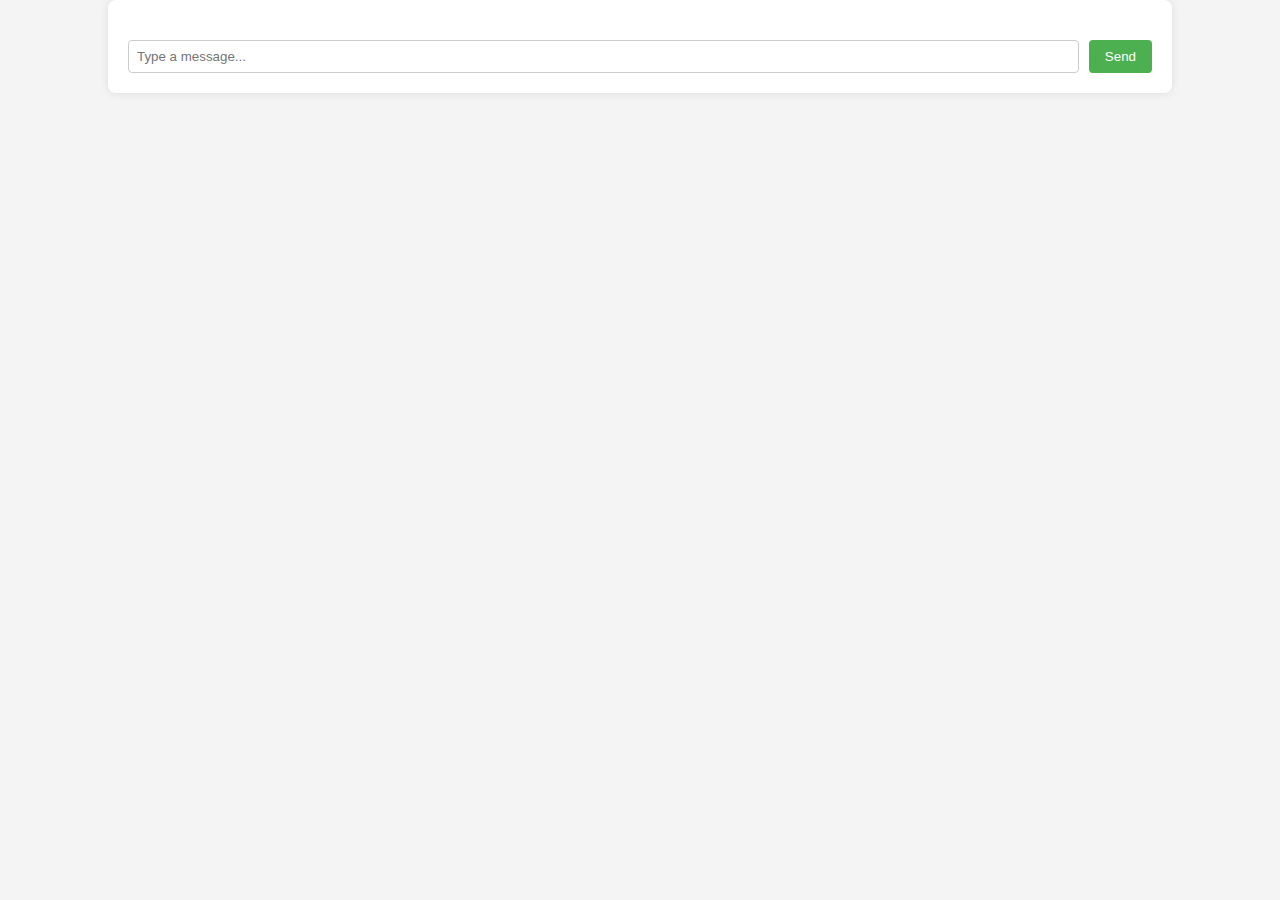
<file: chat.html>
<!DOCTYPE html>
<html>
<head>
    <title>Chat Interface</title>
    <style>
        /* Basic styling for the chat interface */
        body {
            font-family: Arial, sans-serif;
            margin: 0;
            padding: 0;
            background-color: #f4f4f4;
        }

        .chat-container {
            width: 80%;
            margin: auto;
            padding: 20px;
            background-color: #fff;
            border-radius: 8px;
            box-shadow: 0 0 10px rgba(0, 0, 0, 0.1);
            overflow: hidden;
        }

        .message {
            margin: 10px;
            padding: 8px 12px;
            border-radius: 6px;
            background-color: #e0e0e0;
            max-width: 70%;
        }

        .user-message {
            background-color: #DCF8C6;
            align-self: flex-end;
        }

        .sender {
            font-weight: bold;
            margin-bottom: 4px;
        }

        .message-time {
            font-size: 0.8em;
            color: #777;
        }

        .input-area {
            margin-top: 20px;
            display: flex;
        }

        .input-area input[type="text"] {
            flex: 1;
            padding: 8px;
            border-radius: 4px;
            border: 1px solid #ccc;
            margin-right: 10px;
        }

        .input-area button {
            padding: 8px 16px;
            border-radius: 4px;
            border: none;
            background-color: #4CAF50;
            color: #fff;
            cursor: pointer;
        }
    </style>
</head>
<body>
    <div class="chat-container">
        <!-- Chat messages -->
        <div class="chat-messages">
            <!-- Messages will be loaded dynamically using JavaScript -->
        </div>
        <!-- Message input area -->
        <div class="input-area">
            <input type="text" id="message-input" placeholder="Type a message...">
            <button onclick="sendMessage()">Send</button>
        </div>
    </div>

    <!-- JavaScript for handling chat -->
    <script>
        function sendMessage() {
            var message = document.getElementById('message-input').value;
            var recipientId = /* Retrieve recipient ID */
            fetch('/send_message', {
                method: 'POST',
                headers: {
                    'Content-Type': 'application/json',
                },
                body: JSON.stringify({ recipient_id: recipientId, message: message }),
            })
            .then(response => response.json())
            .then(data => {
                if (data.success) {
                    appendMessage('You', message); // Update chat interface with the sent message
                    document.getElementById('message-input').value = ''; // Clear message input field
                } else {
                    alert('Failed to send message.'); // Handle error
                }
            })
            .catch((error) => {
                console.error('Error:', error);
            });
        }

        function appendMessage(sender, message) {
            var chatMessages = document.querySelector('.chat-messages');
            var messageDiv = document.createElement('div');
            messageDiv.className = 'message';
            if (sender === 'You') {
                messageDiv.classList.add('user-message');
            }
            var senderSpan = document.createElement('span');
            senderSpan.className = 'sender';
            senderSpan.textContent = sender;
            var timeSpan = document.createElement('span');
            timeSpan.className = 'message-time';
            timeSpan.textContent = getTime(); // Call getTime() to get current time
            var messagePara = document.createElement('p');
            messagePara.textContent = message;
            messageDiv.appendChild(senderSpan);
            messageDiv.appendChild(timeSpan);
            messageDiv.appendChild(messagePara);
            chatMessages.appendChild(messageDiv);
        }

        // Function to get current time
        function getTime() {
            var now = new Date();
            var hours = now.getHours();
            var minutes = now.getMinutes();
            var ampm = hours >= 12 ? 'PM' : 'AM';
            hours = hours % 12;
            hours = hours ? hours : 12; // the hour '0' should be '12'
            minutes = minutes < 10 ? '0' + minutes : minutes;
            var strTime = hours + ':' + minutes + ' ' + ampm;
            return strTime;
        }
    </script>
</body>
</html>
</file>
